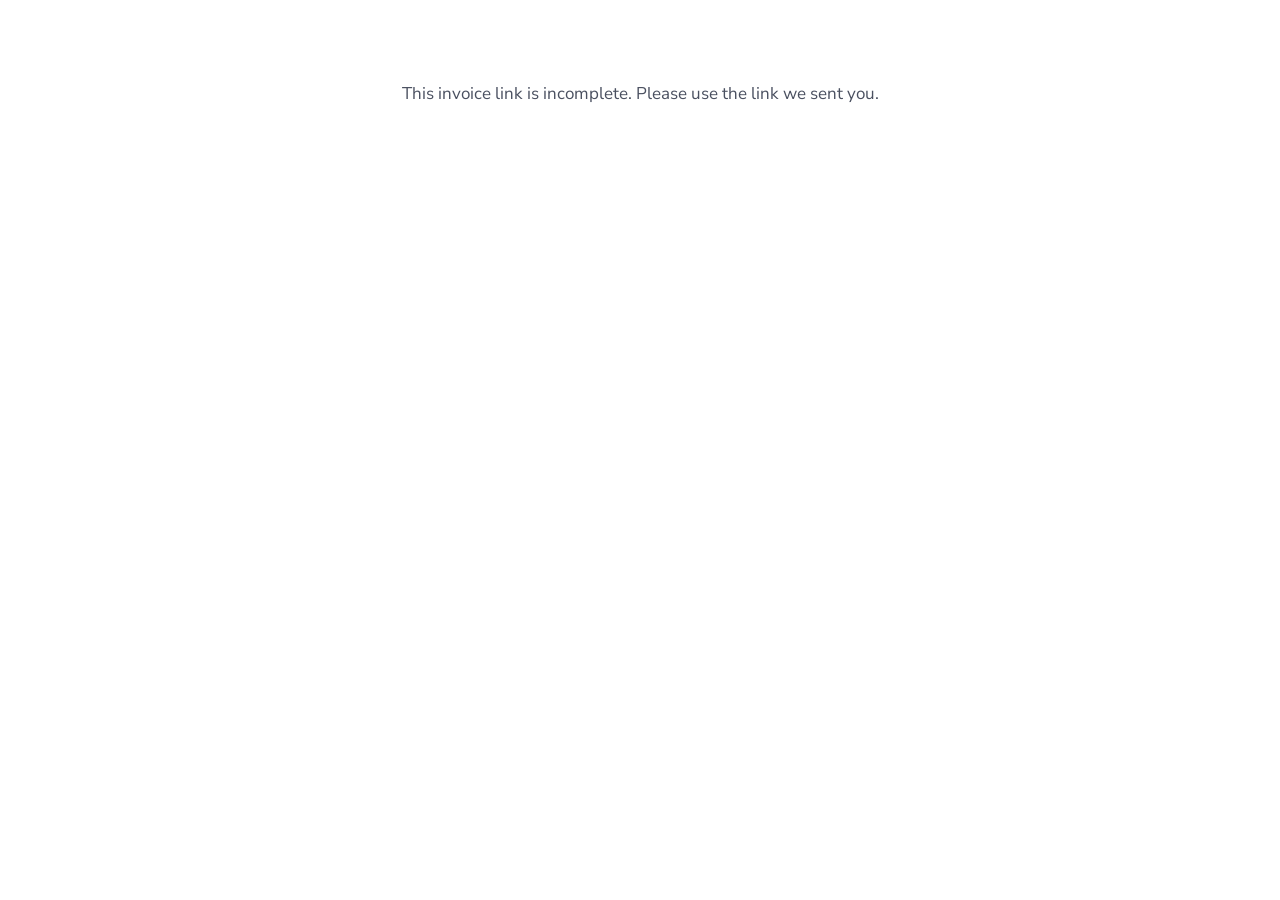
<file: invoice.html>
<!doctype html>
<html lang="en">
<head>
  <meta charset="utf-8">
  <meta name="viewport" content="width=device-width, initial-scale=1">
  <meta name="robots" content="noindex, nofollow">
  <title>Invoice | MEDs Specialists Connect</title>
  <link rel="icon" type="image/png" href="assets/logo-icon.png">
  <link rel="preload" href="assets/fonts/josefin-sans-latin.woff2" as="font" type="font/woff2" crossorigin>
  <link rel="preload" href="assets/fonts/nunito-sans-latin.woff2" as="font" type="font/woff2" crossorigin>
  <link rel="stylesheet" href="styles.css?v=7">
  <link rel="stylesheet" href="package-details.css?v=9">
  <link rel="stylesheet" href="invoice.css?v=8">
  <script src="/assets/boot.js"></script>
</head>
<body class="invoice-body">
  <main id="main" class="invoice-page">
    <p id="state" class="inv-state" role="status">Loading your invoice…</p>

    <article class="invoice" id="invoice" hidden>
      <header class="inv-head">
        <div class="inv-brand">
          <img src="assets/logo-icon.png" alt="" width="44" height="44">
          <div>
            <strong>MEDs Specialists Connect</strong>
            <span>An ease to a quality Healthcare</span>
          </div>
        </div>
        <span class="inv-badge" id="badge"></span>
      </header>

      <p class="inv-banner" id="banner" hidden></p>

      <h1>Service invoice</h1>
      <dl class="inv-meta">
        <div><dt>Invoice number</dt><dd id="number"></dd></div>
        <div><dt>Date issued</dt><dd id="issued"></dd></div>
        <div><dt>Bill to</dt><dd id="billto"></dd></div>
        <div><dt>Contact</dt><dd id="contact"></dd></div>
      </dl>

      <table class="inv-lines">
        <caption class="sr">Charges</caption>
        <thead><tr><th scope="col">Description</th><th scope="col" class="amt">Amount</th></tr></thead>
        <tbody id="lines"></tbody>
        <tfoot><tr><th scope="row">Total</th><td class="amt" id="total"></td></tr></tfoot>
      </table>

      <p class="inv-note" id="note" hidden></p>

      <section class="inv-package" id="package" hidden>
        <p id="package-intro"></p>
        <ul id="package-list"></ul>
      </section>

      <section class="inv-included" id="included" hidden>
        <h2>What is included</h2>
        <div id="included-body"></div>
      </section>

      <div class="inv-actions">
        <button class="btn" type="button" id="pay" hidden>Pay now</button>
        <button class="btn btn-ghost" type="button" id="print">Save as PDF or print</button>
      </div>
      <p class="inv-error" id="error" role="alert" hidden></p>
      <p class="inv-small" id="payhelp" hidden>Pay by Mobile Money, card or bank transfer through our secure payment partner, Paystack. We never see your card or Mobile Money PIN.</p>

      <footer class="inv-foot">
        <span>6 Worship Curve, Spintex Road</span>
        <span>0243 560 080 &middot; 0556 924 777</span>
        <span>info@medspecialistconnect.com</span>
        <span><a href="/terms">Terms of Service</a> &middot; <a href="/privacy">Privacy Policy</a></span>
      </footer>
    </article>
  </main>
  <script src="assets/package-details.js?v=9"></script>
  <script src="invoice.js?v=9"></script>
</body>
</html>
</file>
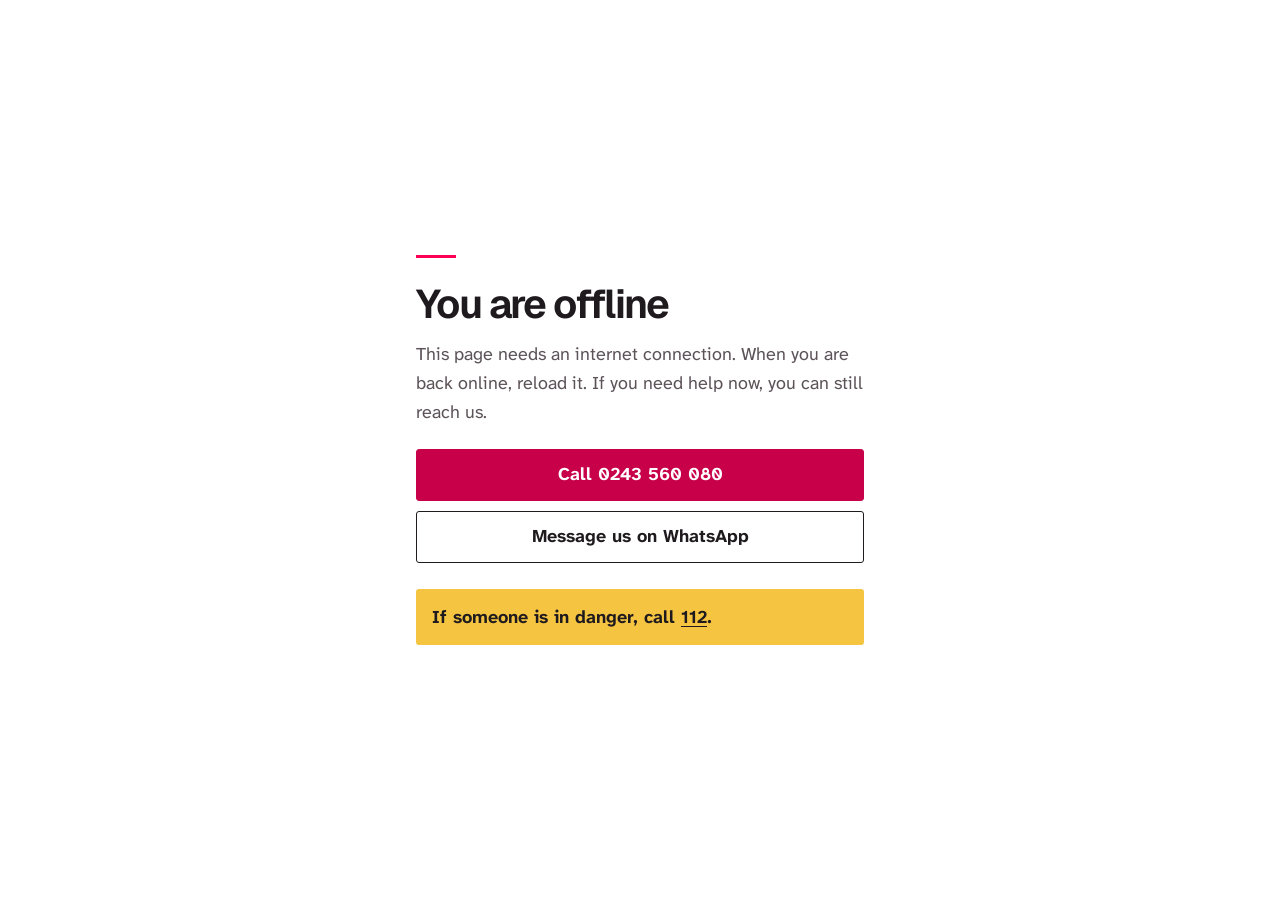
<file: offline.html>
<!doctype html>
<html lang="en">
<head>
  <meta charset="utf-8">
  <meta name="viewport" content="width=device-width, initial-scale=1, viewport-fit=cover">
  <meta name="robots" content="noindex">
  <title>You are offline | MEDs Specialists Connect</title>
  <style>
    /* Self-contained: this page is shown when there is no connection, so it cannot rely on anything else loading.
       The font comes from the app's offline copy if it is there, and falls back to the system font if not. */
    @font-face { font-family: 'Geist'; font-weight: 100 900; font-display: swap; src: url('/assets/fonts/geist-latin.woff2') format('woff2'); }
    @font-face { font-family: 'Atkinson Hyperlegible Next'; font-weight: 200 800; font-display: swap; src: url('/assets/fonts/atkinson-next-latin.woff2') format('woff2'); }
    :root { --bg: #fff; --ink: #1f1a1d; --soft: #5c5359; --line: #f1d9e2; --brass: #fe0054; --btn: #c8004a; --on-btn: #fff; color-scheme: light dark; }
    @media (prefers-color-scheme: dark) { :root { --bg: #120b0f; --ink: #f7eef2; --soft: #c9b7c0; --line: #3b2430; --brass: #ff5c8f; --btn: #d6004e; --on-btn: #fff; } }
    * { box-sizing: border-box; }
    body { margin: 0; min-height: 100vh; min-height: 100svh; display: grid; place-items: center; padding: 24px; font: 1.125rem/1.6 'Atkinson Hyperlegible Next', system-ui, -apple-system, 'Segoe UI', sans-serif; background: var(--bg); color: var(--ink); }
    main { width: min(28rem, 100%); }
    .mark { display: block; width: 40px; height: 3px; background: var(--brass); margin-bottom: 26px; }
    h1 { font: 650 2.5rem/1.02 'Geist', system-ui, sans-serif; letter-spacing: -.04em; margin: 0 0 16px; }
    p { color: var(--soft); margin: 0 0 22px; }
    a { color: var(--ink); text-underline-offset: 3px; }
    a.btn { display: flex; align-items: center; justify-content: center; min-height: 52px; margin-top: 10px; padding: 0 20px; border-radius: 3px; border: 1.5px solid var(--btn); background: var(--btn); color: var(--on-btn); text-decoration: none; font-weight: 700; }
    a.alt { background: transparent; color: var(--ink); border-color: var(--ink); }
    a:focus-visible { outline: 3px solid var(--ink); outline-offset: 3px; }
    .danger { margin: 26px 0 0; padding: 14px 16px; border-radius: 3px; background: #f5c542; color: #1f1a1d; font-weight: 700; }
    .danger a { color: #1f1a1d; }
  </style>
</head>
<body>
  <main>
    <span class="mark" aria-hidden="true"></span>
    <h1>You are offline</h1>
    <p>This page needs an internet connection. When you are back online, reload it. If you need help now, you can still reach us.</p>
    <a class="btn" href="tel:+233243560080">Call 0243 560 080</a>
    <a class="btn alt" href="https://wa.me/233243560080">Message us on WhatsApp</a>
    <p class="danger">If someone is in danger, call <a href="tel:112">112</a>.</p>
  </main>
</body>
</html>
</file>
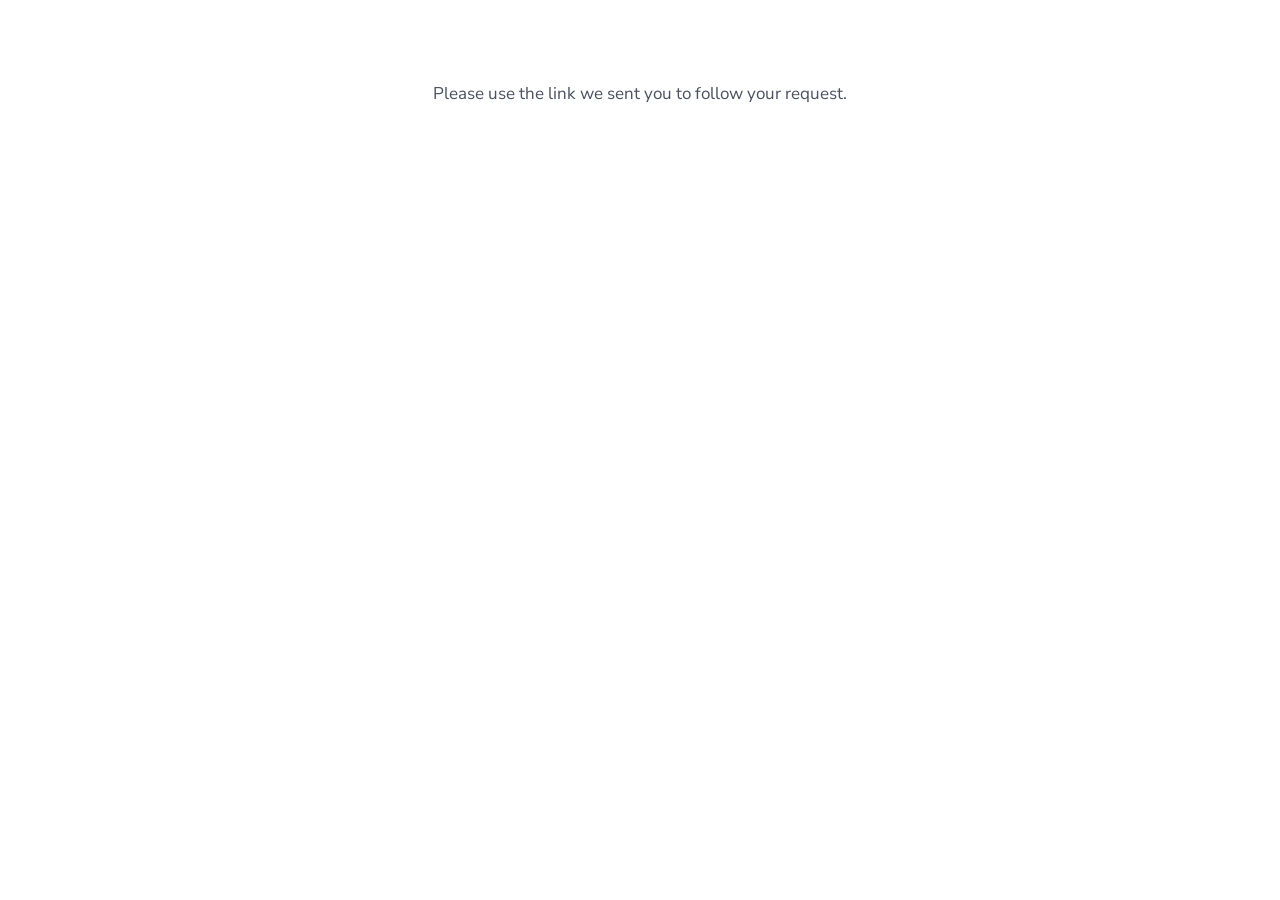
<file: track.html>
<!doctype html>
<html lang="en">
<head>
  <meta charset="utf-8">
  <meta name="viewport" content="width=device-width, initial-scale=1">
  <meta name="robots" content="noindex, nofollow">
  <title>Follow your request | MEDs Specialists Connect</title>
  <link rel="icon" type="image/png" href="assets/logo-icon.png">
  <link rel="preload" href="assets/fonts/josefin-sans-latin.woff2" as="font" type="font/woff2" crossorigin>
  <link rel="preload" href="assets/fonts/nunito-sans-latin.woff2" as="font" type="font/woff2" crossorigin>
  <link rel="stylesheet" href="styles.css?v=7">
  <link rel="stylesheet" href="invoice.css?v=7">
  <script src="/assets/boot.js"></script>
</head>
<body class="invoice-body">
  <main id="main" class="invoice-page">
    <p id="state" class="inv-state" role="status">Looking up your request…</p>
    <article class="invoice" id="track" hidden>
      <header class="inv-head">
        <div class="inv-brand">
          <img src="assets/logo-icon.png" alt="" width="44" height="44">
          <div><strong>MEDs Specialists Connect</strong><span>An ease to a quality Healthcare</span></div>
        </div>
      </header>
      <h1 id="headline"></h1>
      <p id="text"></p>
      <dl class="inv-meta">
        <div><dt>Case reference</dt><dd id="ref"></dd></div>
        <div><dt>Service</dt><dd id="service"></dd></div>
        <div><dt>Received</dt><dd id="received"></dd></div>
      </dl>
      <section id="appts" hidden>
        <h2>Your appointment</h2>
        <ul id="appt-list"></ul>
      </section>
      <section id="inv" hidden>
        <h2>Your invoice</h2>
        <p><span id="inv-text"></span> <a id="inv-link" class="btn btn-small" href="#">Open invoice</a></p>
      </section>
      <p class="inv-foot">Questions? Call <a href="tel:+233243560080">0243 560 080</a> or message us on <a href="https://wa.me/233243560080">WhatsApp</a> and quote your case reference. If this is an emergency, call 112.</p>
    </article>
  </main>
  <script src="track.js?v=7"></script>
</body>
</html>
</file>
<file: styles.css>
/* Fonts are self-hosted (Josefin Sans and Nunito Sans, both SIL Open Font License) */
@font-face { font-family: 'Josefin Sans'; font-style: normal; font-weight: 400 700; font-display: swap; src: url('assets/fonts/josefin-sans-latin-ext.woff2') format('woff2'); unicode-range: U+0100-02BA, U+02BD-02C5, U+02C7-02CC, U+02CE-02D7, U+02DD-02FF, U+0304, U+0308, U+0329, U+1D00-1DBF, U+1E00-1E9F, U+1EF2-1EFF, U+2020, U+20A0-20AB, U+20AD-20C4, U+2113, U+2C60-2C7F, U+A720-A7FF; }
@font-face { font-family: 'Josefin Sans'; font-style: normal; font-weight: 400 700; font-display: swap; src: url('assets/fonts/josefin-sans-latin.woff2') format('woff2'); unicode-range: U+0000-00FF, U+0131, U+0152-0153, U+02BB-02BC, U+02C6, U+02DA, U+02DC, U+0304, U+0308, U+0329, U+2000-206F, U+20AC, U+2122, U+2191, U+2193, U+2212, U+2215, U+FEFF, U+FFFD; }
@font-face { font-family: 'Nunito Sans'; font-style: normal; font-weight: 400 600; font-display: swap; src: url('assets/fonts/nunito-sans-latin-ext.woff2') format('woff2'); unicode-range: U+0100-02BA, U+02BD-02C5, U+02C7-02CC, U+02CE-02D7, U+02DD-02FF, U+0304, U+0308, U+0329, U+1D00-1DBF, U+1E00-1E9F, U+1EF2-1EFF, U+2020, U+20A0-20AB, U+20AD-20C4, U+2113, U+2C60-2C7F, U+A720-A7FF; }
@font-face { font-family: 'Nunito Sans'; font-style: normal; font-weight: 400 600; font-display: swap; src: url('assets/fonts/nunito-sans-latin.woff2') format('woff2'); unicode-range: U+0000-00FF, U+0131, U+0152-0153, U+02BB-02BC, U+02C6, U+02DA, U+02DC, U+0304, U+0308, U+0329, U+2000-206F, U+20AC, U+2122, U+2191, U+2193, U+2212, U+2215, U+FEFF, U+FFFD; }

:root {
  color-scheme: light;
  --pink: #fe0054;          /* brand pink, taken from the logo */
  --btn: #c8003f;           /* button fill, white text passes AA */
  --btn-hover: #a60034;
  --accent: #c8003f;        /* pink used for text and icons */
  --pink-tint: #fff1f5;
  --pink-line: #ffd3e0;
  --ink: #1d2230;
  --ink-soft: #4a5060;
  --bg: #ffffff;
  --surface: #ffffff;
  --field-bg: #ffffff;
  --field-border: #b9bdc9;
  --header-bg: rgba(255,255,255,.97);
  --contact-bg: #1d2230;
  --ok: #0b6b3a;
  --err: #b00020;
  --footer-bg: #12151f;
  --radius: 14px;
  --font-head: "Josefin Sans", "Century Gothic", system-ui, sans-serif;
  --font-body: "Nunito Sans", system-ui, -apple-system, "Segoe UI", sans-serif;
}

/* Night mode: follows the device unless the visitor picks a theme with the toggle */
@media (prefers-color-scheme: dark) {
  :root:not([data-theme="light"]) {
    color-scheme: dark;
    --accent: #ff7da6;
    --pink-tint: #1c1520;
    --pink-line: #3d2b37;
    --ink: #eef0f5;
    --ink-soft: #b4bacb;
    --bg: #0f1117;
    --surface: #1a1d27;
    --field-bg: #11131a;
    --field-border: #565c70;
    --header-bg: rgba(15,17,23,.96);
    --contact-bg: #0a0c12;
    --ok: #6fdc9f;
    --err: #ff8a9b;
    --footer-bg: #05060a;
  }
  :root:not([data-theme="light"]) .ic-sun { display: block; }
  :root:not([data-theme="light"]) .ic-moon { display: none; }
}
:root[data-theme="dark"] {
  color-scheme: dark;
  --accent: #ff7da6;
  --pink-tint: #1c1520;
  --pink-line: #3d2b37;
  --ink: #eef0f5;
  --ink-soft: #b4bacb;
  --bg: #0f1117;
  --surface: #1a1d27;
  --field-bg: #11131a;
  --field-border: #565c70;
  --header-bg: rgba(15,17,23,.96);
  --contact-bg: #0a0c12;
  --ok: #6fdc9f;
  --err: #ff8a9b;
  --footer-bg: #05060a;
}
:root[data-theme="dark"] .ic-sun { display: block; }
:root[data-theme="dark"] .ic-moon { display: none; }

*, *::before, *::after { box-sizing: border-box; }
html { scroll-behavior: smooth; scroll-padding-top: 84px; }
body {
  margin: 0;
  font-family: var(--font-body);
  font-size: 1.0625rem;
  line-height: 1.65;
  color: var(--ink);
  background: var(--bg);
  -webkit-font-smoothing: antialiased;
}
img { max-width: 100%; height: auto; display: block; }
a { color: var(--accent); }
h1, h2, h3 { font-family: var(--font-head); line-height: 1.15; margin: 0; letter-spacing: -0.01em; }
h1 { font-size: clamp(2.4rem, 6vw, 4rem); font-weight: 700; }
h2 { font-size: clamp(1.8rem, 3.6vw, 2.6rem); font-weight: 700; }
h3 { font-size: 1.25rem; font-weight: 600; }
p { margin: 0 0 1em; }

.wrap { width: min(1120px, 100% - 32px); margin-inline: auto; }
.sr { position: absolute; width: 1px; height: 1px; overflow: hidden; clip: rect(0 0 0 0); white-space: nowrap; }
.skip { position: absolute; left: -999px; top: 8px; background: var(--ink); color: var(--bg); padding: 8px 14px; border-radius: 8px; z-index: 100; }
.skip:focus { left: 8px; }

:focus-visible { outline: 3px solid var(--ink); outline-offset: 3px; border-radius: 4px; }

/* Header */
.site-header { position: sticky; top: 0; z-index: 50; background: var(--header-bg); border-bottom: 1px solid var(--pink-line); }
.bar { display: flex; align-items: center; justify-content: space-between; gap: 16px; min-height: 68px; }
.brand { display: flex; align-items: center; gap: 12px; text-decoration: none; color: var(--ink); min-width: 0; }
.brand img { flex: none; }
.brand-text { display: flex; flex-direction: column; line-height: 1.1; min-width: 0; }
.brand-name { font-family: var(--font-head); font-weight: 700; font-size: 1.05rem; color: var(--accent); letter-spacing: .01em; }
.brand-tag { font-family: var(--font-head); font-size: .78rem; color: var(--ink-soft); }

.nav { display: flex; align-items: center; gap: 26px; }
.nav a:not(.btn) { color: var(--ink); text-decoration: none; font-weight: 600; font-size: .98rem; padding: 6px 0; border-bottom: 2px solid transparent; }
.nav a:not(.btn):hover { border-color: var(--pink); }
.nav-toggle { display: none; background: none; border: 1px solid var(--pink-line); border-radius: 10px; width: 44px; height: 44px; align-items: center; justify-content: center; color: var(--ink); cursor: pointer; }

/* Buttons */
.btn { display: inline-flex; align-items: center; justify-content: center; min-height: 48px; padding: 0 26px; border-radius: 999px; background: var(--btn); color: #fff; font: 600 1rem var(--font-body); text-decoration: none; border: 2px solid var(--btn); cursor: pointer; transition: background-color .15s, color .15s; }
.btn:hover { background: var(--btn-hover); border-color: var(--btn-hover); }
.btn-small { min-height: 40px; padding: 0 18px; font-size: .95rem; }
.btn-ghost { background: transparent; color: var(--accent); border-color: var(--accent); }
.btn-ghost:hover { background: var(--pink-tint); color: var(--accent); }

/* Hero */
.hero { background: var(--pink-tint); border-bottom: 1px solid var(--pink-line); }
.hero-grid { display: grid; grid-template-columns: 1.05fr .95fr; gap: 48px; align-items: center; padding: 88px 0 96px; }
.eyebrow { font-family: var(--font-head); font-weight: 600; letter-spacing: .08em; text-transform: uppercase; font-size: .85rem; color: var(--accent); margin-bottom: 14px; }
.lead { font-size: 1.2rem; color: var(--ink-soft); max-width: 36em; margin: 22px 0 32px; }
.cta-row { display: flex; flex-wrap: wrap; gap: 14px; }

/* Sections */
.section { padding: 88px 0; }
.tint { background: var(--pink-tint); border-block: 1px solid var(--pink-line); }
.two-col { display: grid; grid-template-columns: 1fr 1.1fr; gap: 56px; align-items: start; }
.prose p { color: var(--ink-soft); font-size: 1.1rem; }
.prose p:last-child { margin-bottom: 0; }
.section-head { max-width: 40rem; margin-bottom: 44px; }
.sub { color: var(--ink-soft); margin: 16px 0 0; font-size: 1.1rem; }

.statement { max-width: 52rem; }
blockquote { margin: 0; font-family: var(--font-head); font-weight: 600; font-size: clamp(1.4rem, 2.8vw, 2rem); line-height: 1.35; padding-left: 22px; border-left: 4px solid var(--pink); }

.badge { display: inline-block; margin: 20px 0 0; padding: 6px 14px; border: 1px solid var(--pink); border-radius: 999px; color: var(--accent); font-weight: 600; font-size: .9rem; background: var(--surface); }

/* Service cards */
.cards { list-style: none; margin: 0; padding: 0; display: grid; grid-template-columns: repeat(3, 1fr); gap: 20px; }
.card { background: var(--surface); border: 1px solid var(--pink-line); border-radius: var(--radius); padding: 28px 26px; }
.card p { margin: 10px 0 0; color: var(--ink-soft); font-size: 1rem; }
.ico { width: 30px; height: 30px; color: var(--accent); margin-bottom: 16px; flex: none; }

/* Steps */
.steps { list-style: none; margin: 0; padding: 0; display: grid; grid-template-columns: repeat(4, 1fr); gap: 20px; counter-reset: s; }
.steps li { border-top: 3px solid var(--pink); padding-top: 18px; }
.steps p { margin: 8px 0 0; color: var(--ink-soft); font-size: 1rem; }
.num { display: block; font-family: var(--font-head); font-weight: 700; font-size: .95rem; color: var(--accent); margin-bottom: 6px; }

/* Contact */
.contact { background: var(--contact-bg); color: #fff; }
.on-dark { color: #ff9fbd; }
.sub.on-dark { color: #d6d9e2; }
.contact-list { list-style: none; margin: 32px 0 0; padding: 0; display: grid; gap: 18px; }
.contact-list li { display: flex; align-items: center; gap: 14px; }
.contact-list .ico { color: #ff9fbd; margin: 0; }
.contact-list a { color: #fff; text-underline-offset: 3px; }

.form { background: var(--surface); color: var(--ink); border-radius: var(--radius); padding: 30px 28px; display: grid; gap: 6px; }
.form h3 { margin-bottom: 10px; }
.form label { font-weight: 600; font-size: .95rem; margin-top: 8px; }
.form input, .form textarea, .form select { font: inherit; width: 100%; padding: 12px 14px; border: 1.5px solid var(--field-border); border-radius: 10px; background: var(--field-bg); color: var(--ink); }
.form input:focus, .form textarea:focus, .form select:focus { outline: 3px solid var(--ink); outline-offset: 1px; border-color: var(--ink); }
.form .btn { margin-top: 16px; width: 100%; }
.hint { font-size: .88rem; color: var(--ink-soft); margin: 8px 0 0; }

/* Footer */
.site-footer { background: var(--footer-bg); color: #c5c9d6; padding: 32px 0; font-size: .95rem; }
.foot { display: flex; flex-wrap: wrap; align-items: center; justify-content: space-between; gap: 16px; }
.foot p { margin: 0; }
.foot-brand { display: flex; align-items: center; gap: 12px; }
.foot-brand div { display: flex; flex-direction: column; line-height: 1.25; }
.foot-brand strong { color: #fff; font-family: var(--font-head); }

/* Tablet / phone */
@media (max-width: 900px) {
  .hero-grid, .two-col { grid-template-columns: 1fr; gap: 32px; }
  .hero-grid { padding: 56px 0 64px; }
  .section { padding: 64px 0; }
  .cards { grid-template-columns: repeat(2, 1fr); }
  .steps { grid-template-columns: repeat(2, 1fr); }
}
@media (max-width: 760px) {
  .nav-toggle { display: inline-flex; }
  .nav { display: none; position: absolute; top: 100%; left: 0; right: 0; flex-direction: column; align-items: stretch; gap: 0; background: var(--bg); border-bottom: 1px solid var(--pink-line); padding: 8px 16px 18px; }
  .nav.open { display: flex; }
  .nav a:not(.btn) { padding: 14px 0; border-bottom: 1px solid var(--pink-tint); }
  .nav .btn { margin-top: 14px; }
}
@media (max-width: 560px) {
  .cards, .steps { grid-template-columns: 1fr; }
  .brand-tag { display: none; }
  .brand-name { font-size: 1rem; }
  .cta-row .btn { width: 100%; }
  .form { padding: 24px 18px; }
}

@media (prefers-reduced-motion: reduce) {
  html { scroll-behavior: auto; }
  * { transition: none !important; }
}

/* Photos (African patients and professionals). Missing files show a labelled slot. */
.photo { margin: 0; border-radius: var(--radius); overflow: hidden; background: var(--pink-tint); border: 1px solid var(--pink-line); position: relative; }
.photo img { width: 100%; height: 100%; object-fit: cover; aspect-ratio: 9 / 8; }
.photo-hero img { aspect-ratio: 4 / 3; object-position: 62% 40%; }
.photo-wide { margin-top: 48px; }
.photo-wide img { aspect-ratio: 7 / 3; }
.ph-note { display: none; }
.photo.missing { display: flex; align-items: center; justify-content: center; aspect-ratio: 9 / 8; border: 2px dashed var(--pink); }
.photo-wide.missing { aspect-ratio: 7 / 3; }
.photo.missing img { display: none; }
.photo.missing .ph-note { display: block; padding: 24px; text-align: center; color: var(--ink-soft); font-size: .95rem; background: url("assets/logo-icon.png") center 18% / 72px no-repeat; padding-top: 110px; }
.photo.missing code { font-size: .85rem; color: var(--accent); word-break: break-all; }

/* Layout helpers */
.split { display: grid; grid-template-columns: 1fr 1.25fr; gap: 40px; align-items: center; }
.split-rev { grid-template-columns: 1.1fr 1fr; }
.split .prose { margin-top: 20px; }
.cards-2 { grid-template-columns: repeat(2, 1fr); }
.cta-center { justify-content: center; margin-top: 40px; }
.two-up { display: grid; grid-template-columns: 1fr 1fr; gap: 48px; margin-top: 56px; }
.two-up blockquote { font-size: clamp(1.15rem, 2vw, 1.4rem); }
.note { font-size: .95rem; color: var(--ink-soft); border-left: 3px solid var(--pink); padding-left: 14px; margin-top: 24px; }

/* Request portal */
.portal .form { border: 1px solid var(--pink-line); box-shadow: 0 1px 0 var(--pink-line); }

/* Doctor referral strip */
.referral { display: flex; flex-wrap: wrap; align-items: center; justify-content: space-between; gap: 20px; margin-top: 56px; padding: 28px; border: 1px solid var(--pink-line); border-radius: var(--radius); background: var(--pink-tint); }
.referral p { margin: 6px 0 0; color: var(--ink-soft); max-width: 40rem; }

@media (max-width: 900px) {
  .split, .split-rev, .two-up { grid-template-columns: 1fr; gap: 32px; }
  .photo.missing, .photo img { aspect-ratio: 4 / 3; }
  .photo-wide img, .photo-wide.missing { aspect-ratio: 16 / 9; }
}
@media (max-width: 560px) {
  .cards-2 { grid-template-columns: 1fr; }
  .referral { padding: 22px 18px; }
  .referral .btn { width: 100%; }
}

/* WhatsApp */
:root { --wa: #0f7d45; --wa-dark: #0b5f35; }
.wa-ico { width: 24px; height: 24px; flex: none; }
.btn-wa { background: var(--wa); border-color: var(--wa); gap: 10px; margin-top: 12px; width: 100%; }
.btn-wa:hover { background: var(--wa-dark); border-color: var(--wa-dark); }
.wa-fab { position: fixed; right: 16px; bottom: 16px; z-index: 60; display: inline-flex; align-items: center; gap: 10px; min-height: 56px; padding: 0 22px 0 18px; border-radius: 999px; background: var(--wa); color: #fff; text-decoration: none; font-weight: 600; box-shadow: 0 4px 14px rgba(0,0,0,.25); transition: background-color .15s; }
.wa-fab:hover { background: var(--wa-dark); }
.wa-fab:focus-visible { outline: 3px solid var(--ink); outline-offset: 3px; }
.wa-fab .wa-ico { width: 28px; height: 28px; }
.site-footer { padding-bottom: 88px; }
.contact-list svg.ico { width: 30px; height: 30px; }
@media (max-width: 560px) {
  .wa-fab { width: 56px; padding: 0; justify-content: center; }
  .wa-label { position: absolute; width: 1px; height: 1px; overflow: hidden; clip: rect(0 0 0 0); white-space: nowrap; }
}

/* Theme toggle */
.bar-right { display: flex; align-items: center; gap: 14px; }
.theme-toggle { display: inline-flex; align-items: center; justify-content: center; width: 44px; height: 44px; border: 1px solid var(--pink-line); border-radius: 10px; background: none; color: var(--ink); cursor: pointer; }
.theme-toggle:hover { background: var(--pink-tint); }
.theme-toggle svg { width: 22px; height: 22px; }
.ic-sun { display: none; }
.ic-moon { display: block; }
@media (max-width: 760px) { .bar-right { gap: 8px; } }

/* Photo cards (patient services) */
.card-photo { padding: 0; overflow: hidden; }
/* The source images carry a text label along the bottom; a 2:1 crop from the top hides it. */
.card-photo img { width: 100%; height: auto; aspect-ratio: 2 / 1; object-fit: cover; object-position: top; }
.card-photo .card-body { padding: 20px 26px 26px; }
.card-photo .card-body p { margin: 10px 0 0; }
.cards-follow { margin-top: 20px; }

/* Live site: a photo that has not been added yet is hidden, not shown as a placeholder. */
.photo.missing { display: none; }
.split-rev:has(.photo.missing) { grid-template-columns: minmax(0, 52rem); }
.photo-wide.missing { margin: 0; }

/* Form sending states */
.hp { position: absolute; left: -9999px; width: 1px; height: 1px; opacity: 0; }
.form-status { margin: 12px 0 0; font-weight: 600; }
.form-status:empty { display: none; }
.form-status.ok { color: var(--ok); }
.form-status.err { color: var(--err); }
.form-status a { color: inherit; }
.btn[disabled] { opacity: .7; cursor: wait; }

/* Service dropdown */
.form select { appearance: auto; min-height: 48px; cursor: pointer; }

/* ---------- Motion ----------
   Only transform and opacity animate. All of it is off for visitors who ask for reduced motion. */
:root { --ease: cubic-bezier(.2, .7, .2, 1); }

.site-header { transition: box-shadow .25s; }
.site-header.scrolled { box-shadow: 0 6px 18px -12px rgba(0, 0, 0, .45); }

@media (prefers-reduced-motion: no-preference) {
  @keyframes rise { from { opacity: 0; transform: translateY(18px); } to { opacity: 1; transform: none; } }
  @keyframes pop { from { opacity: 0; transform: translateY(12px) scale(.97); } to { opacity: 1; transform: none; } }
  @keyframes ring { 0% { transform: scale(1); opacity: .55; } 70%, 100% { transform: scale(1.4); opacity: 0; } }
  @keyframes spin { to { transform: rotate(360deg); } }

  /* Hero entrance on page load */
  .hero-grid > div > * { animation: rise .7s var(--ease) both; }
  .hero-grid > div > :nth-child(2) { animation-delay: .08s; }
  .hero-grid > div > :nth-child(3) { animation-delay: .16s; }
  .hero-grid > div > :nth-child(4) { animation-delay: .24s; }
  .photo-hero { animation: pop .9s var(--ease) .15s both; }

  /* Reveal on scroll (script.js adds .reveal, then .in when visible, then removes both) */
  .js .reveal { opacity: 0; transform: translateY(22px); }
  .js .reveal.in { opacity: 1; transform: none; transition: opacity .6s var(--ease) var(--d, 0s), transform .6s var(--ease) var(--d, 0s); }

  /* Buttons */
  .btn { transition: background-color .15s, border-color .15s, color .15s, transform .2s var(--ease), box-shadow .2s var(--ease); }
  .btn:hover:not([disabled]) { transform: translateY(-2px); box-shadow: 0 8px 16px -8px rgba(200, 0, 63, .6); }
  .btn:active:not([disabled]) { transform: translateY(0); box-shadow: none; }
  .btn-wa:hover:not([disabled]) { box-shadow: 0 8px 16px -8px rgba(11, 95, 53, .7); }

  /* Cards */
  .card { transition: transform .25s var(--ease), box-shadow .25s var(--ease), border-color .25s; }
  .card:hover { transform: translateY(-4px); box-shadow: 0 14px 28px -14px rgba(0, 0, 0, .35); border-color: var(--pink); }
  .card-photo img { transition: transform .7s var(--ease); }
  .card-photo:hover img { transform: scale(1.05); }
  .ico { transition: transform .3s var(--ease); }
  .card:hover .ico { transform: scale(1.12) rotate(-4deg); }

  /* Photos */
  .photo img { transition: transform .8s var(--ease); }
  .photo:hover img { transform: scale(1.03); }

  /* Nav underline slides in (desktop) */
  @media (min-width: 761px) {
    .nav a:not(.btn) { background: linear-gradient(var(--pink), var(--pink)) 0 100% / 0 2px no-repeat; transition: background-size .25s var(--ease); }
    .nav a:not(.btn):hover { background-size: 100% 2px; border-color: transparent; }
  }

  /* Form */
  .form input, .form textarea, .form select { transition: border-color .15s, box-shadow .15s; }
  .form-status:not(:empty) { animation: rise .35s var(--ease); }

  /* Theme toggle */
  .theme-toggle svg { transition: transform .3s var(--ease); }
  .theme-toggle:hover svg { transform: rotate(18deg); }
  .theme-toggle.spin svg { animation: spin .5s var(--ease); }

  /* WhatsApp button: a soft ring, three times, then it settles */
  .wa-fab::after { content: ""; position: absolute; inset: 0; border-radius: inherit; border: 2px solid var(--wa); pointer-events: none; animation: ring 2.4s ease-out 2s 3 both; }
  .wa-fab { transition: background-color .15s, transform .2s var(--ease); }
  .wa-fab:hover { transform: translateY(-2px); }
  .wa-fab:hover::after { animation: none; }

  /* Day/night switch fades colours instead of snapping */
  .theme-anim, .theme-anim *, .theme-anim *::before, .theme-anim *::after { transition: background-color .35s ease, color .35s ease, border-color .35s ease !important; }
}

/* ---------- Form additions ---------- */
.row-2 { display: grid; grid-template-columns: 1fr 1fr; gap: 12px; }
.row-2 > div { display: grid; gap: 6px; align-content: start; min-width: 0; }
.opt { font-weight: 400; color: var(--ink-soft); }
.form .consent { display: flex; align-items: flex-start; gap: 12px; margin-top: 14px; font-weight: 400; font-size: .92rem; line-height: 1.5; cursor: pointer; }
.form .consent input { width: 22px; height: 22px; padding: 0; margin: 2px 0 0; flex: none; accent-color: var(--btn); cursor: pointer; }
.consent a { color: var(--accent); }
@media (max-width: 560px) { .row-2 { grid-template-columns: 1fr; } }

/* ---------- FAQ ---------- */
.faq { display: grid; gap: 12px; max-width: 52rem; }
.faq details { background: var(--surface); border: 1px solid var(--pink-line); border-radius: var(--radius); }
.faq summary { display: flex; align-items: center; justify-content: space-between; gap: 16px; min-height: 56px; padding: 12px 22px; cursor: pointer; list-style: none; font-family: var(--font-head); font-weight: 600; font-size: 1.1rem; }
.faq summary::-webkit-details-marker { display: none; }
.faq summary::after { content: "+"; flex: none; font-size: 1.6rem; line-height: 1; color: var(--accent); }
.faq details[open] summary::after { content: "\2013"; }
.faq summary:hover { color: var(--accent); }
.faq-body { padding: 0 22px 18px; }
.faq-body p { margin: 0; color: var(--ink-soft); }

/* ---------- Footer ---------- */
.foot-grid { display: grid; grid-template-columns: 1.3fr 1fr 1.4fr 1.2fr; gap: 32px; padding-bottom: 28px; }
.foot-col h2 { font-family: var(--font-head); font-size: .85rem; font-weight: 600; letter-spacing: .08em; text-transform: uppercase; color: #ff9fbd; margin: 0 0 8px; }
.foot-col ul { list-style: none; margin: 0; padding: 0; }
.site-footer a { color: #e6e8f0; text-underline-offset: 3px; }
.site-footer a:hover { color: #fff; }
.foot-col a { display: inline-flex; align-items: center; min-height: 44px; }
.foot-base { border-top: 1px solid rgba(255, 255, 255, .12); padding-top: 20px; }
.foot-base p { margin: 0; }
@media (max-width: 900px) { .foot-grid { grid-template-columns: 1fr 1fr; } }
@media (max-width: 560px) { .foot-grid { grid-template-columns: 1fr; gap: 12px; } }

/* ---------- Tap targets ---------- */
.brand { min-height: 44px; }
.contact-list a { display: inline-block; padding-block: 10px; }
.contact-list .ico { flex: none; }

/* ---------- Legal pages ---------- */
.legal { padding: 64px 0 80px; }
.legal .wrap { max-width: 46rem; }
.legal h1 { font-size: clamp(2rem, 4.5vw, 2.8rem); }
.legal h2 { font-size: 1.35rem; margin: 36px 0 10px; }
.legal p, .legal li { color: var(--ink-soft); font-size: 1.05rem; }
.legal ul { padding-left: 1.2em; }
.legal li { margin-bottom: 8px; }
.legal .updated { color: var(--ink-soft); font-size: .95rem; margin: 10px 0 28px; }
.legal a { color: var(--accent); }

/* ---------- Generated photos ---------- */
.photo-43 img { aspect-ratio: 4 / 3; }
.photo-caption { position: absolute; left: 12px; bottom: 12px; padding: 3px 10px; border-radius: 999px; background: rgba(20, 24, 34, .72); color: #fff; font-size: .8rem; line-height: 1.5; }
.split-head { margin-bottom: 44px; }
.split .section-head { margin-bottom: 0; }
.cards-follow .card-icon { display: flex; flex-direction: column; justify-content: center; }

/* Footer credit */
.foot-base { display: flex; flex-wrap: wrap; justify-content: space-between; align-items: center; gap: 4px 24px; }
.foot-base a { display: inline-block; padding-block: 10px; }

/* ---------- Products ---------- */
.product-grid { display: grid; grid-template-columns: 1fr 1.5fr; gap: 20px; align-items: start; }
.product-card h3 { margin-bottom: 14px; }
.product-card h4 { font-family: var(--font-head); font-size: .85rem; font-weight: 600; letter-spacing: .08em; text-transform: uppercase; color: var(--accent); margin: 22px 0 8px; }
.product-list { list-style: none; margin: 0; padding: 0; }
.product-list li { position: relative; padding: 6px 0 6px 20px; color: var(--ink-soft); break-inside: avoid; }
.product-list li::before { content: ""; position: absolute; left: 0; top: 1.05em; width: 8px; height: 8px; border-radius: 50%; background: var(--pink); }
.product-list.cols-2 { columns: 2; column-gap: 28px; }
.product-note { margin: 28px 0 0; color: var(--ink-soft); font-size: .95rem; text-align: center; }
@media (max-width: 900px) { .product-grid { grid-template-columns: 1fr; } }
@media (max-width: 560px) { .product-list.cols-2 { columns: 1; } }

/* ---------- Fees ---------- */
.hero-services { margin: 22px 0 0; color: var(--ink-soft); font-size: .95rem; }
.table-wrap { max-width: 52rem; margin-inline: auto; background: var(--surface); border: 1px solid var(--pink-line); border-radius: var(--radius); overflow: hidden; }
.fee-table { width: 100%; border-collapse: collapse; }
.fee-table th, .fee-table td { text-align: left; padding: 14px 22px; vertical-align: top; }
.fee-table thead th { font-family: var(--font-head); font-size: .85rem; font-weight: 600; letter-spacing: .08em; text-transform: uppercase; color: var(--accent); border-bottom: 1px solid var(--pink-line); }
.fee-table tbody th { font-weight: 600; width: 55%; }
.fee-table td { color: var(--ink-soft); }
.fee-table tbody tr + tr > * { border-top: 1px solid var(--pink-line); }
.form input[type="date"] { min-height: 48px; }
@media (max-width: 560px) { .fee-table th, .fee-table td { padding: 12px 16px; } .fee-table tbody th { width: 48%; } }

/* Make the hidden attribute win over element display styles (for example buttons). */
[hidden] { display: none !important; }

/* Emergency notice shown on the request form */
.safety { margin: 12px 0 0; padding: 12px 14px; border-radius: 10px; border: 2px solid var(--err); background: var(--pink-tint); color: var(--ink); }
</file>
<file: package-details.css>
/* "What is included" for laboratory packages: used on the home page and the invoice page. */
.pkg { display: grid; gap: 14px; text-align: left; }
.pkg-summary { margin: 0; font-size: 1.02rem; }
.pkg-base { margin: 0; padding: 10px 14px; border-left: 3px solid var(--accent, #c8003f); background: var(--stone, var(--pink-tint, #f7f7f7)); font-weight: 600; }
.pkg-h { margin: 6px 0 0; font-size: 1.05rem; }
.pkg-tests { list-style: none; margin: 0; padding: 0; display: grid; grid-template-columns: repeat(2, minmax(0, 1fr)); gap: 8px 24px; }
.pkg-tests li { display: flex; align-items: flex-start; gap: 10px; }
.pkg-tick { flex: none; width: 22px; height: 22px; border-radius: 50%; background: var(--accent-text, var(--accent, #c8003f)); color: #fff; font-size: .8rem; line-height: 22px; text-align: center; font-weight: 700; margin-top: 2px; }
.pkg-name { display: block; font-weight: 600; }
.pkg-name small { display: block; font-weight: 400; color: var(--soft, var(--ink-soft, #555)); font-size: .9rem; }
.pkg-new { margin-left: auto; flex: none; padding: 1px 8px; border: 1px solid var(--accent-text, var(--accent, #c8003f)); border-radius: 999px; color: var(--accent-text, var(--accent, #c8003f)); font-size: .75rem; font-weight: 700; }
.pkg-foot { margin: 0; color: var(--soft, var(--ink-soft, #555)); font-size: .92rem; }
.pkg-more { border-top: 1px solid var(--line, var(--pink-line, #ddd)); padding-top: 10px; }
.pkg-more summary { cursor: pointer; font-weight: 700; padding: 4px 0; }
.pkg-more[open] > summary { margin-bottom: 8px; }
.pkg-who { margin: 0; display: grid; grid-template-columns: max-content 1fr; gap: 6px 18px; }
.pkg-who dt { font-weight: 700; }
.pkg-who dd { margin: 0; }
.pkg-list, .pkg-steps { margin: 0; padding-left: 22px; display: grid; gap: 4px; }
.pkg-important { margin: 0; padding: 12px 14px; border: 1px solid var(--line, var(--pink-line, #ddd)); border-radius: 8px; font-size: .95rem; }

/* choosing a service in the request form */
.svc-info { margin: 14px 0 4px; padding: 18px; border: 1px solid var(--line, var(--pink-line, #ddd)); border-radius: 12px; background: var(--surface, #fff); }
.svc-info[hidden] { display: none; }
.svc-info h3 { margin: 0 0 4px; font-size: 1.15rem; }
.svc-price { margin: 0 0 12px; font-weight: 700; }
.svc-price span { font-weight: 400; color: var(--soft, var(--ink-soft, #555)); }

/* price list rows */
.fee-table td.act .inc-btn { display: block; margin: 0 0 6px auto; }
.inc-btn { border: 0; background: none; padding: 0; color: var(--accent-text, var(--accent, #c8003f)); font: 600 .92rem inherit; font-family: inherit; text-decoration: underline; text-underline-offset: 3px; cursor: pointer; }
.fee-table .inc-row > td { padding: 6px 26px 24px; background: var(--stone, var(--pink-tint, #f7f7f7)); border-top: 0 !important; }
@media (max-width: 760px) { .pkg-tests { grid-template-columns: minmax(0, 1fr); } .fee-table .inc-row > td { padding: 6px 12px 20px; } .pkg-who { grid-template-columns: minmax(0, 1fr); gap: 2px; } .pkg-who dd { margin-bottom: 8px; } }

.pkg-tests.pkg-priced { grid-template-columns: minmax(0, 1fr); gap: 12px; }
.pkg-tests.pkg-priced li { align-items: flex-start; }
.pkg-price { margin-left: auto; flex: none; font-weight: 700; font-variant-numeric: tabular-nums; white-space: nowrap; }
.pkg-total { margin: 0; display: flex; justify-content: space-between; gap: 16px; padding-top: 10px; border-top: 1px solid var(--line, var(--pink-line, #ddd)); }
.pkg-total strong { font-variant-numeric: tabular-nums; }
.pkg-total-main { padding-top: 6px; border-top: 0; font-weight: 700; font-size: 1.08rem; }
</file>
<file: invoice.css>
.invoice-page { padding: 32px 16px 64px; }
.inv-state { max-width: 40rem; margin: 48px auto; text-align: center; color: var(--ink-soft); }
.invoice { max-width: 44rem; margin: 0 auto; background: var(--surface); border: 1px solid var(--pink-line); border-radius: var(--radius); padding: 32px; }
.inv-head { display: flex; align-items: center; justify-content: space-between; gap: 16px; flex-wrap: wrap; }
.inv-brand { display: flex; align-items: center; gap: 12px; }
.inv-brand div { display: flex; flex-direction: column; line-height: 1.2; }
.inv-brand strong { font-family: var(--font-head); font-size: 1.15rem; color: var(--accent); }
.inv-brand span { font-family: var(--font-head); font-size: .85rem; color: var(--ink-soft); }
.inv-badge { padding: 6px 14px; border: 1.5px solid var(--accent); border-radius: 999px; font-weight: 600; font-size: .9rem; color: var(--accent); }
.inv-badge.paid { border-color: var(--ok); color: var(--ok); }
.inv-badge.void { border-color: var(--ink-soft); color: var(--ink-soft); }
.inv-banner { margin: 20px 0 0; padding: 12px 16px; border-radius: 10px; background: var(--pink-tint); border: 1px solid var(--pink-line); font-weight: 600; }
.invoice h1 { font-size: 1.8rem; margin: 28px 0 16px; }
.inv-meta { display: grid; grid-template-columns: repeat(2, 1fr); gap: 14px 24px; margin: 0 0 24px; }
.inv-meta dt { font-size: .85rem; color: var(--ink-soft); }
.inv-meta dd { margin: 2px 0 0; font-weight: 600; overflow-wrap: anywhere; }
.inv-lines { width: 100%; border-collapse: collapse; }
.inv-lines th, .inv-lines td { padding: 12px 0; text-align: left; border-bottom: 1px solid var(--pink-line); }
.inv-lines thead th { font-size: .85rem; letter-spacing: .06em; text-transform: uppercase; color: var(--ink-soft); }
.inv-lines .amt { text-align: right; white-space: nowrap; }
.inv-lines tfoot th, .inv-lines tfoot td { font-size: 1.25rem; font-weight: 700; border-bottom: 0; padding-top: 16px; }
.inv-note, .inv-small { color: var(--ink-soft); font-size: .92rem; }
.inv-actions { display: flex; flex-wrap: wrap; gap: 12px; margin: 24px 0 8px; }
.inv-error { color: var(--err); font-weight: 600; }
.inv-foot { display: flex; flex-wrap: wrap; gap: 6px 20px; margin-top: 28px; padding-top: 16px; border-top: 1px solid var(--pink-line); font-size: .88rem; color: var(--ink-soft); }
@media (max-width: 560px) { .invoice { padding: 22px 16px; } .inv-meta { grid-template-columns: 1fr; } .inv-actions .btn { width: 100%; } }
@media print {
  html, body { background: #fff !important; color: #111 !important; }
  .invoice-page { padding: 0; }
  .invoice { border: 0; padding: 0; max-width: none; background: #fff; color: #111; }
  .inv-actions, .inv-small#payhelp, .inv-error { display: none !important; }
  .inv-brand strong, .inv-badge { color: #c8003f; }
  .inv-meta dt, .inv-note, .inv-small, .inv-foot, .inv-lines thead th, .inv-brand span { color: #444; }
}

.inv-included { margin-top: 28px; padding-top: 18px; border-top: 1px solid #ddd; }
.inv-included h2 { margin: 0 0 12px; font-size: 1.25rem; }
@media print { .inv-included .pkg-more { display: block; } .inv-included .pkg-more > :not(summary) { display: block; } }

.inv-package { margin-top: 20px; padding: 14px 16px; border-left: 4px solid #c8004a; background: #f7f7f9; color: #1d1a1c; border-radius: 4px; }
.inv-package p { margin: 0 0 6px; font-weight: 600; }
.inv-package ul { margin: 0; padding-left: 22px; }
</file>
